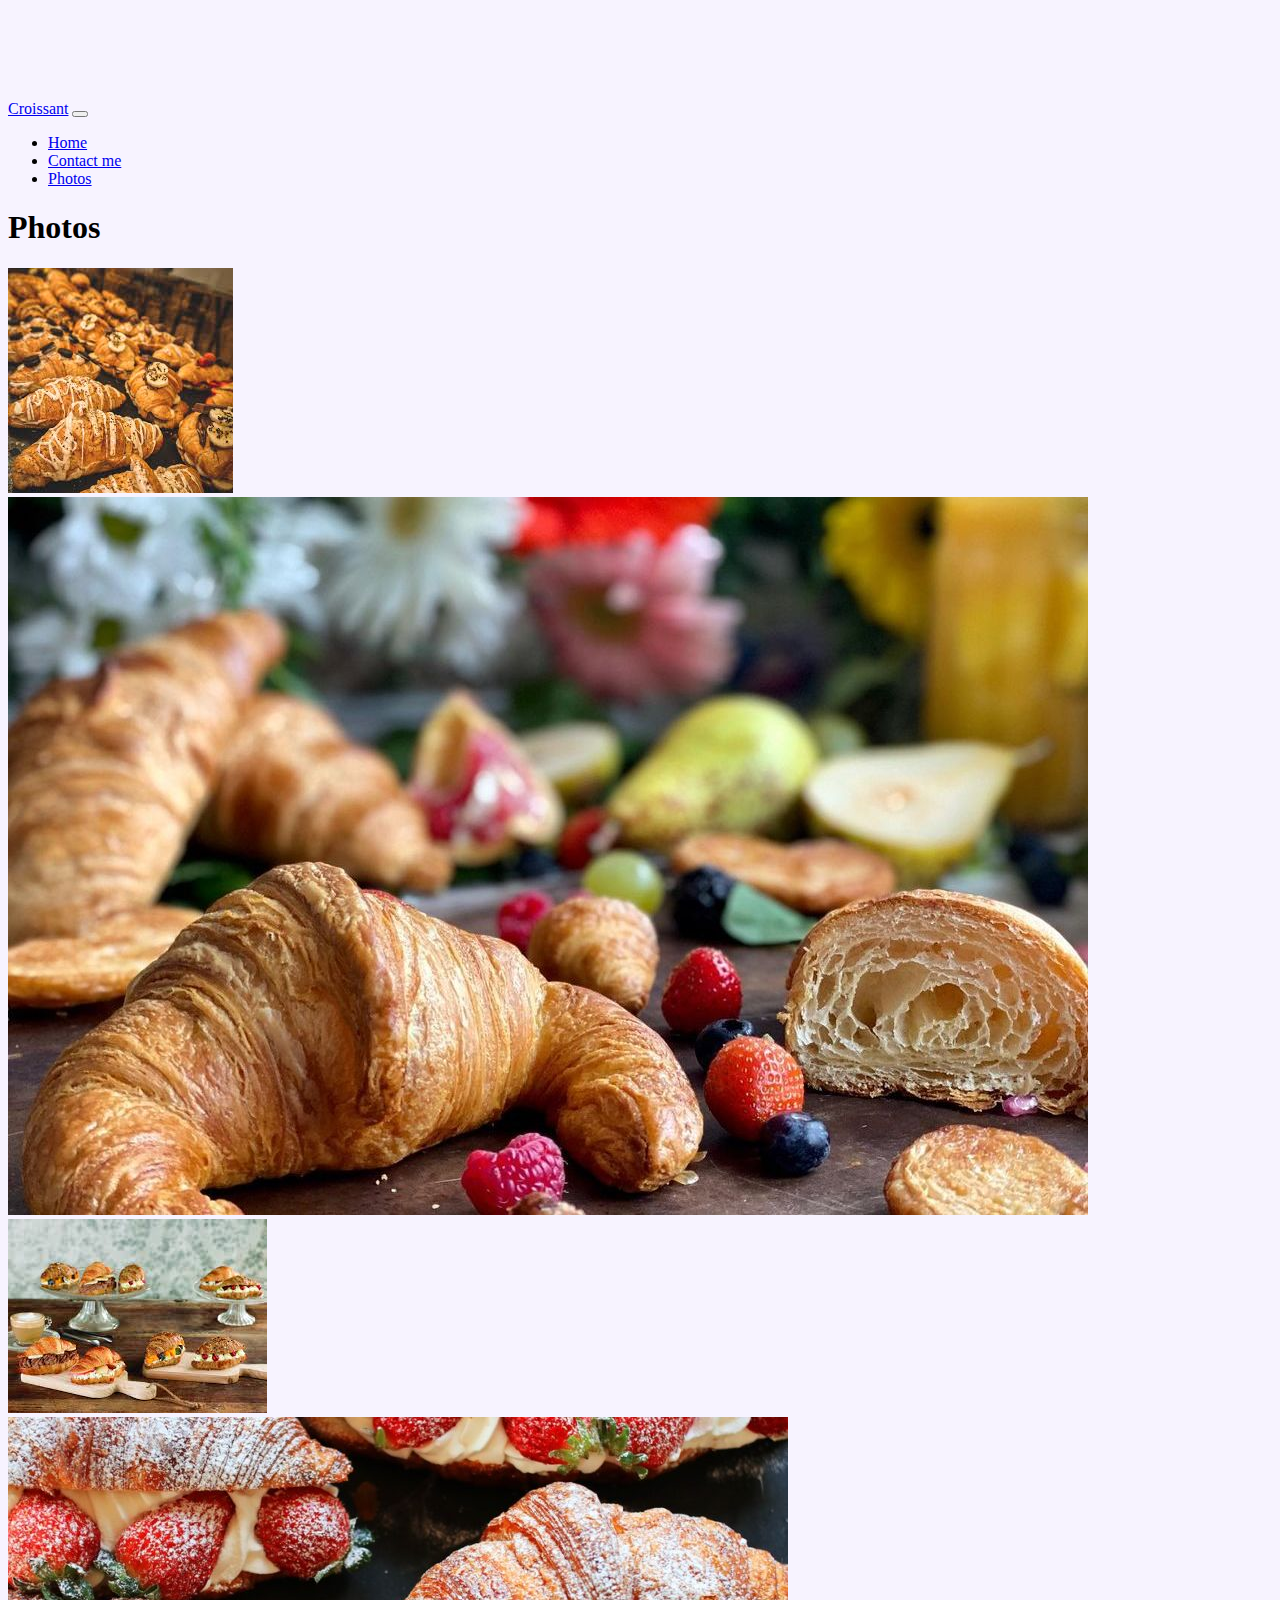
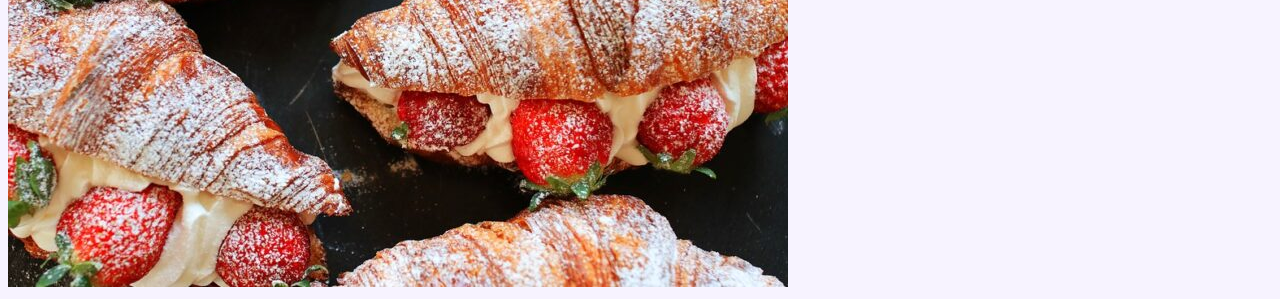
<file: photo.html>
<!DOCTYPE html>
<html lang="en">
  <head>
    <meta charset="UTF-8" />
    <meta name="viewport" content="width=device-width, initial-scale=1.0" />
    <title>Photos - Feiling's Croissant</title>
    <title>Contact - Feiling's Croissant</title>
    <meta name="description" content="Menu - Feiling's Croissant" />
    <link
      href="https://cdn.jsdelivr.net/npm/bootstrap@5.3.6/dist/css/bootstrap.min.css"
      rel="stylesheet"
      integrity="sha384-4Q6Gf2aSP4eDXB8Miphtr37CMZZQ5oXLH2yaXMJ2w8e2ZtHTl7GptT4jmndRuHDT"
      crossorigin="anonymous"
    />
    <script
      src="https://cdn.jsdelivr.net/npm/bootstrap@5.3.6/dist/js/bootstrap.bundle.min.js"
      integrity="sha384-j1CDi7MgGQ12Z7Qab0qlWQ/Qqz24Gc6BM0thvEMVjHnfYGF0rmFCozFSxQBxwHKO"
      crossorigin="anonymous"
    ></script>
    <link rel="stylesheet" href="/src/styles.css" />
  </head>
  <body>
    <nav class="navbar navbar-expand-lg navbar-light bg-light fixed-top">
      <div class="container">
        <a class="navbar-brand" href="index.html">Croissant</a>
        <button
          class="navbar-toggler"
          type="button"
          data-bs-toggle="collapse"
          data-bs-target="#navbarNav"
          aria-controls="navbarNav"
          aria-expanded="false"
          aria-label="Toggle navigation"
        >
          <span class="navbar-toggler-icon"></span>
        </button>
        <div class="collapse navbar-collapse" id="navbarNav">
          <ul class="navbar-nav">
            <li class="nav-item">
              <a class="nav-link" href="index.html">Home</a>
            </li>
            <li class="nav-item">
              <a class="nav-link" href="/contact.html">Contact me</a>
            </li>
            <li class="nav-item">
              <a class="nav-link active" aria-current="page" href="/photo.html"
                >Photos</a
              >
            </li>
          </ul>
        </div>
      </div>
    </nav>
    <h1 class="text-center">Photos</h1>
    <div class="container mb-5 p-3">
      <div class="row">
        <div class="col-md-3 mb-2">
          <img
            src="/src/media/croissant-1.jpg"
            alt="Creamy croissant"
            class="img-fluid rounded shadow-lg p-2"
          />
        </div>
        <div class="col-md-3 mb-2">
          <img
            src="/src/media/croissant-2.jpg"
            alt="Plain croissant"
            class="img-fluid rounded shadow-lg p-2"
          />
        </div>
        <div class="col-md-3 mb-2">
          <img
            src="/src/media/croissant-3.jpg"
            alt="Stuffed croissant"
            class="img-fluid rounded shadow-lg p-2"
          />
        </div>
        <div class="col-md-3 mb-2">
          <img
            src="/src/media/croissant-4.jpeg"
            alt="Strawberry stuffed vanilla cream croissant"
            class="img-fluid rounded shadow-lg p-2"
          />
        </div>
      </div>
    </div>
  </body>
</html>
</file>
<file: src/styles.css>
body {
  margin-top: 100px;
  background-color: #f7f3ff;
}
</file>
